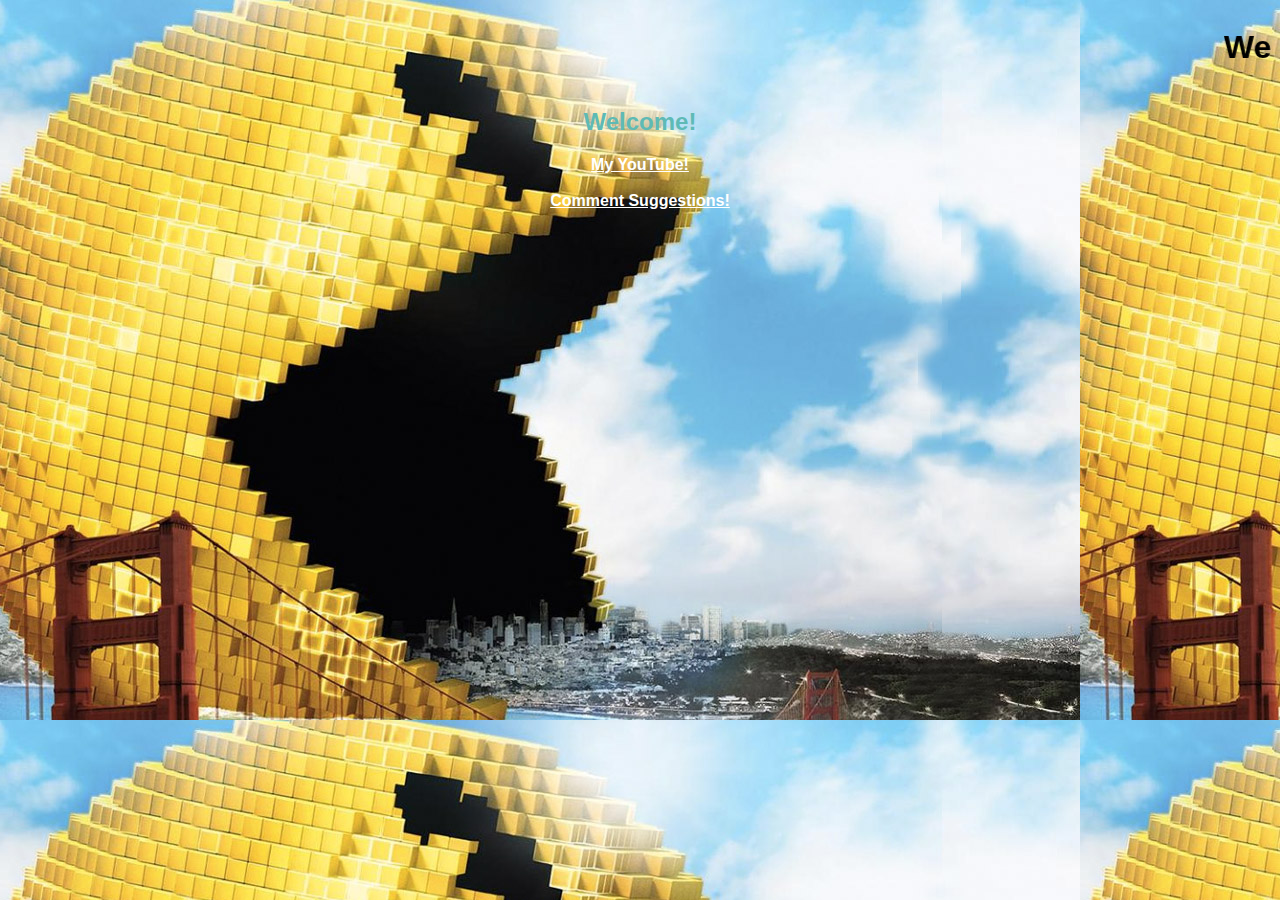
<file: index.html>
<html>
    <head>
        <title>Welcome!</title>
        <link rel="stylesheet" href="styles.css">
    </head>
    <body background="bg.jpg">
        <marquee><h1>Welcome to my website!</h1></marquee>
        <center><h2>Welcome!</h2>
        <a href="https://tinyurl.com/ZidderX"><b>My YouTube!</b></a>
        <br /> <br />
        <a href="comment.html"><b>Comment Suggestions!</b></a>
    </center>
    </body>


</html>
</file>
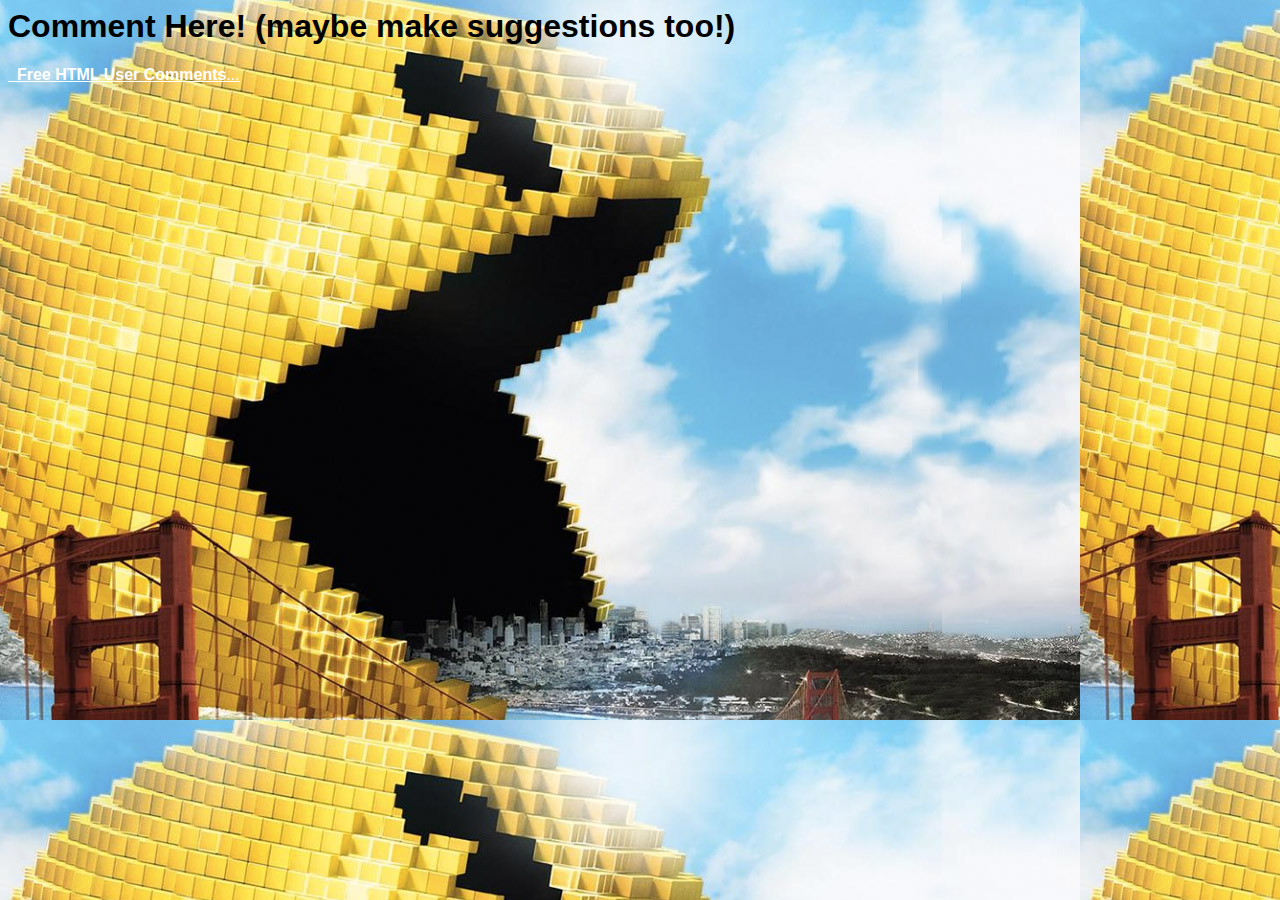
<file: comment.html>
<html>
    <head>
        <title>Comment</title>
        <link rel="stylesheet" href="styles.css">
    </head>
    <body background="bg.jpg">
        <h1>Comment Here! (maybe make suggestions too!)</h1>


    </body>

    <!-- Begin Comments JavaScript Code --><script type="text/javascript" async>function ajaxpath_5bdca49bcb5ec(url){return window.location.href == '' ? url : url.replace('&s=','&s=' + escape(window.location.href));}(function(){document.write('<div id="fcs_div_5bdca49bcb5ec"><a title="free comment script" href="http://www.freecommentscript.com">&nbsp;&nbsp;<b>Free HTML User Comments</b>...</a></div>');fcs_5bdca49bcb5ec=document.createElement('script');fcs_5bdca49bcb5ec.type="text/javascript";fcs_5bdca49bcb5ec.src=ajaxpath_5bdca49bcb5ec((document.location.protocol=="https:"?"https:":"http:")+"//www.freecommentscript.com/GetComments2.php?p=5bdca49bcb5ec&s=#!5bdca49bcb5ec");setTimeout("document.getElementById('fcs_div_5bdca49bcb5ec').appendChild(fcs_5bdca49bcb5ec)",1);})();</script><noscript><div><a href="http://www.freecommentscript.com" title="free html user comment box">Free Comment Script</a></div></noscript><!-- End Comments JavaScript Code -->

</html>
</file>
<file: styles.css>
body {
    font-family: Helvetica;
}
h2 {
    color: #5ebab5;
}
a {
    color: white;
}
</file>
